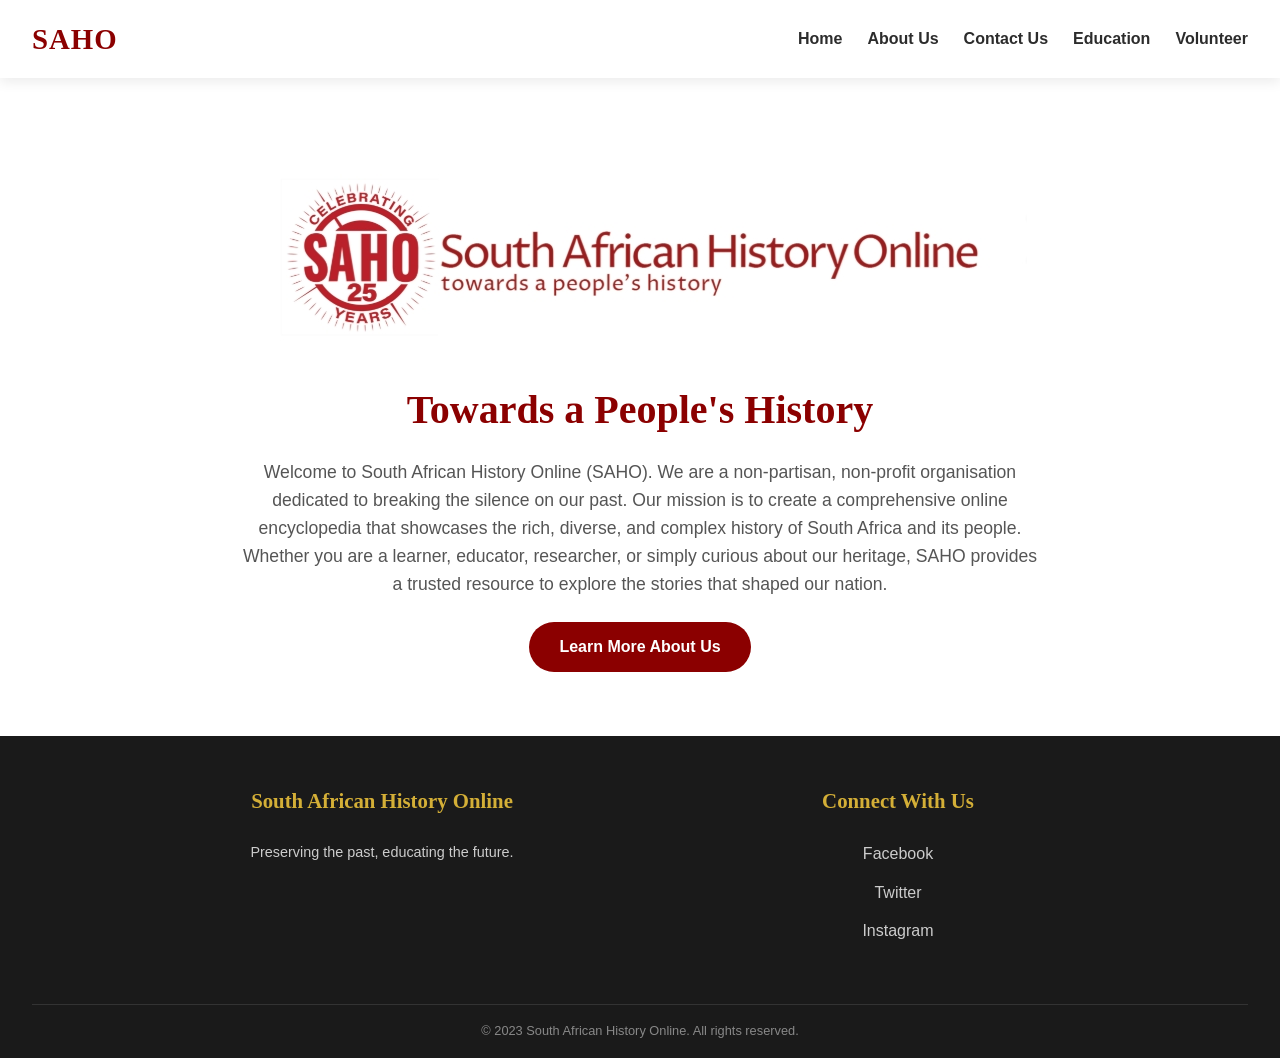
<file: index.html>
<!DOCTYPE html>
<html lang="en">
<head>
    <meta charset="UTF-8">
    <meta name="viewport" content="width=device-width, initial-scale=1.0">
    <title>South African History Online</title>
    <link rel="stylesheet" href="style.css">
</head>
<body>



    <header>
        <h1>SAHO</h1>
        <nav>
            <ul>
                <li><a href="index.html">Home</a></li>
                <li><a href="about.html">About Us</a></li>
                <li><a href="contact.html">Contact Us</a></li>
                <li><a href="education.html">Education</a></li>
                <li><a href="volunteer.html">Volunteer</a></li>
            </ul>
        </nav>
    </header>

   
    <main>
        <section class="hero-section">
            
           
            <div class="hero-image-container">
                
                <img src="images/images/logo.jpeg" alt="South African History Online Logo">
            </div>

         
            <div class="hero-text">
                <h2>Towards a People's History</h2>
                <p>
                    Welcome to South African History Online (SAHO). We are a non-partisan, non-profit organisation dedicated to breaking the silence on our past. Our mission is to create a comprehensive online encyclopedia that showcases the rich, diverse, and complex history of South Africa and its people. Whether you are a learner, educator, researcher, or simply curious about our heritage, SAHO provides a trusted resource to explore the stories that shaped our nation.
                </p>
                <a href="about.html" class="btn-primary">Learn More About Us</a>
            </div>

        </section>
    </main>

   
    <footer>
        <div class="footer-content">
            
            <div class="footer-column">
                <h3>South African History Online</h3>
                <p style="color: #ccc; font-size: 0.9rem;">Preserving the past, educating the future.</p>
            </div>

          
            <div class="footer-column">
                <h3>Connect With Us</h3>
                <ul>
                    <li><a href="#">Facebook</a></li>
                    <li><a href="#">Twitter</a></li>
                    <li><a href="#">Instagram</a></li>
                </ul>
            </div>

        </div>
        
        <div class="copyright">
            &copy; 2023 South African History Online. All rights reserved.
        </div>
    </footer>

</body>
</html>
</file>
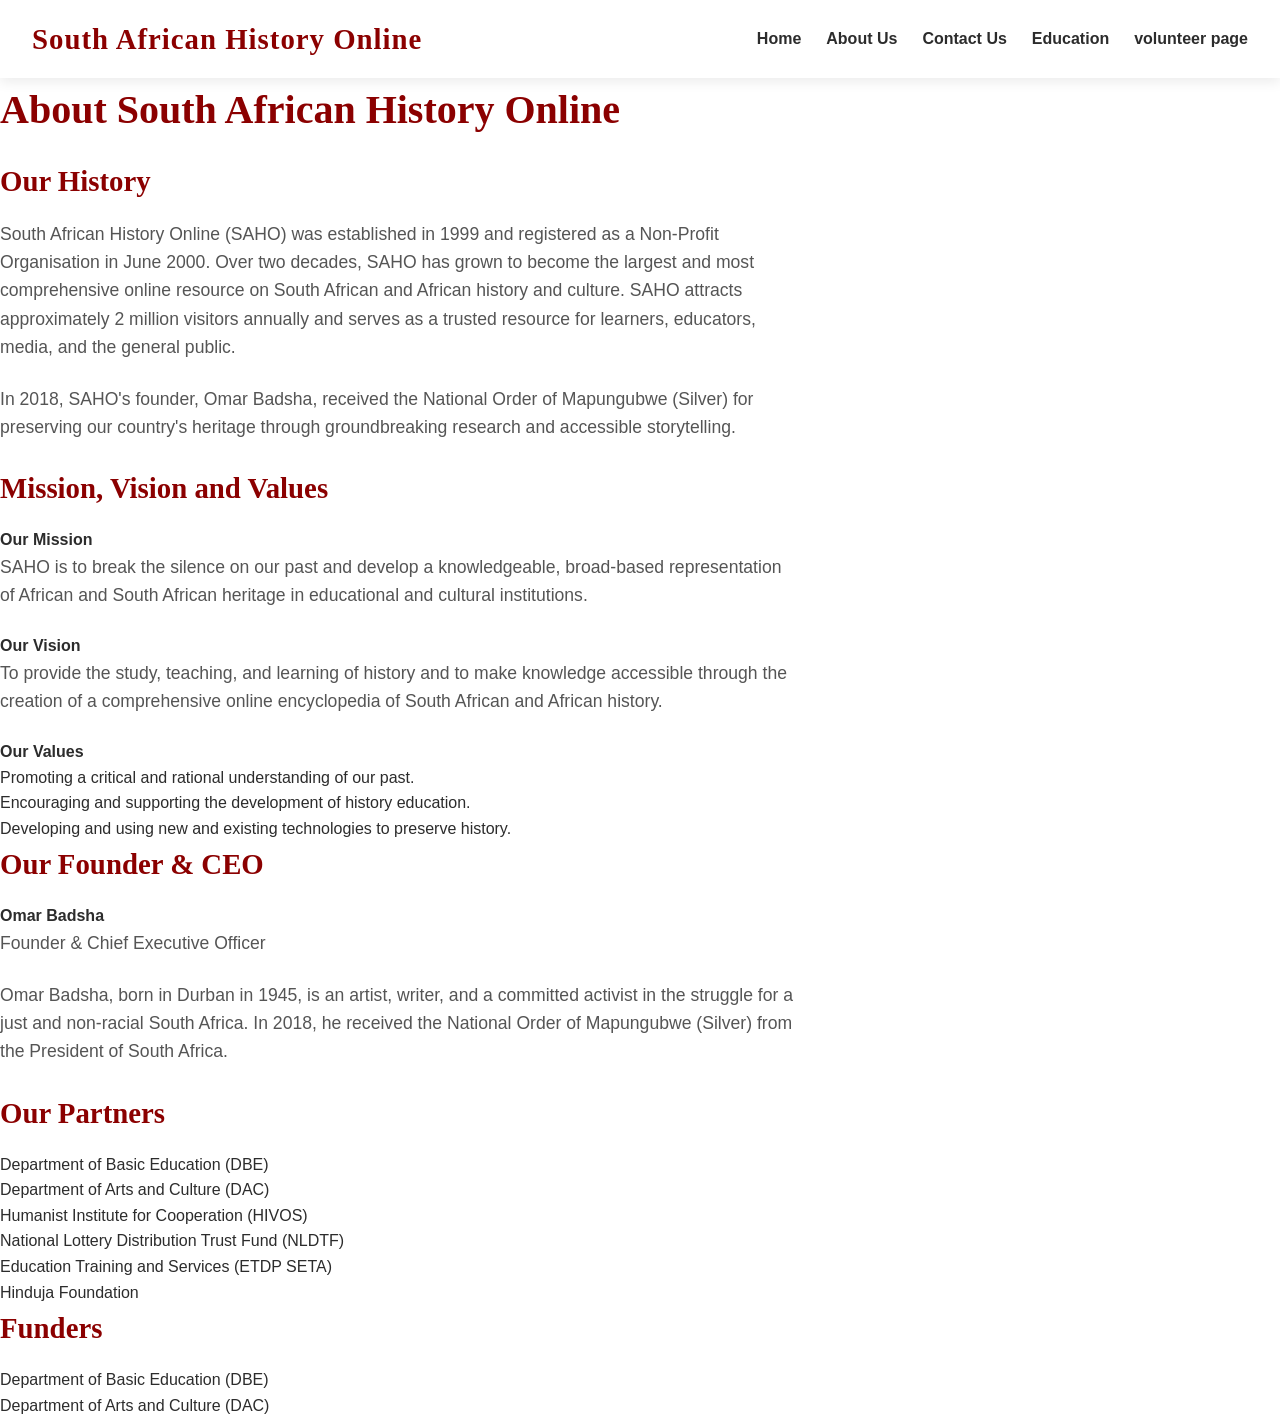
<file: about us.html>
<!DOCTYPE html>
<html lang="en">
<head>
    <meta charset="UTF-8">
    <meta name="viewport" content="width=device-width, initial-scale=1.0">
    <link rel="stylesheet" href="style.css">
    
    <title>South African History Online</title>
    
</head>
<body>

    
<header>
<a>
           
<h1>South African History Online</h1>
</a>
        
<nav>
    <ul>
    <li><a href="index.html">Home</a></li>
    <li><a href="about us.html">About Us</a></li>
    <li><a href="contact us.html">Contact Us</a></li>
    <li><a href="education.html">Education</a></li>
    <li><a href="volunteer.html">volunteer page</a></li>
                
    </ul>
</nav>


    </header>
<section id="about-us">
           
<h2>About South African History Online</h2>

            
    
<section>
    <h3>Our History</h3>
    <p>South African History Online (SAHO) was established in 1999 and registered as a Non-Profit Organisation in June 2000. Over two decades, SAHO has grown to become the largest and most comprehensive online resource on South African and African history and culture. SAHO attracts approximately 2 million visitors annually and serves as a trusted resource for learners, educators, media, and the general public.</p>
    <p>In 2018, SAHO's founder, Omar Badsha, received the National Order of Mapungubwe (Silver) for preserving our country's heritage through groundbreaking research and accessible storytelling.</p>
</section>

    <section>
     <h3>Mission, Vision and Values</h3>

<article>
    <h4>Our Mission</h4>
    <p>SAHO is to break the silence on our past and develop a knowledgeable, broad-based representation of African and South African heritage in educational and cultural institutions.</p>
     </article>

 <article>
    <h4>Our Vision</h4>
    <p>To provide the study, teaching, and learning of history and to make knowledge accessible through the creation of a comprehensive online encyclopedia of South African and African history.</p>
    </article>

    <article>
    <h4>Our Values</h4>
        <ul>
    <li>Promoting a critical and rational understanding of our past.</li>
    <li>Encouraging and supporting the development of history education.</li>
    <li>Developing and using new and existing technologies to preserve history.</li>
        </ul>
    </article>
    </section>

    <section>
    <h3>Our Founder & CEO</h3>
        <article>
        <h4>Omar Badsha</h4>
        <p>Founder & Chief Executive Officer</p>
        <p>Omar Badsha, born in Durban in 1945, is an artist, writer, and a committed activist in the struggle for a just and non-racial South Africa. In 2018, he received the National Order of Mapungubwe (Silver) from the President of South Africa.</p>
    </article>
     </section>

    <section>
    <h3>Our Partners</h3>
    <ul>
        <li>Department of Basic Education (DBE)</li>
        <li>Department of Arts and Culture (DAC)</li>
        <li>Humanist Institute for Cooperation (HIVOS)</li>
        <li>National Lottery Distribution Trust Fund (NLDTF)</li>
        <li>Education Training and Services (ETDP SETA)</li>
        <li>Hinduja Foundation</li>
        </ul>
    </section>

   
    <section>
        
    <h3>Funders</h3>
    <ul>
     <li>Department of Basic Education (DBE)</li>
    <li>Department of Arts and Culture (DAC)</li>
                    
    </ul>
    </section>
        </section>
</file>
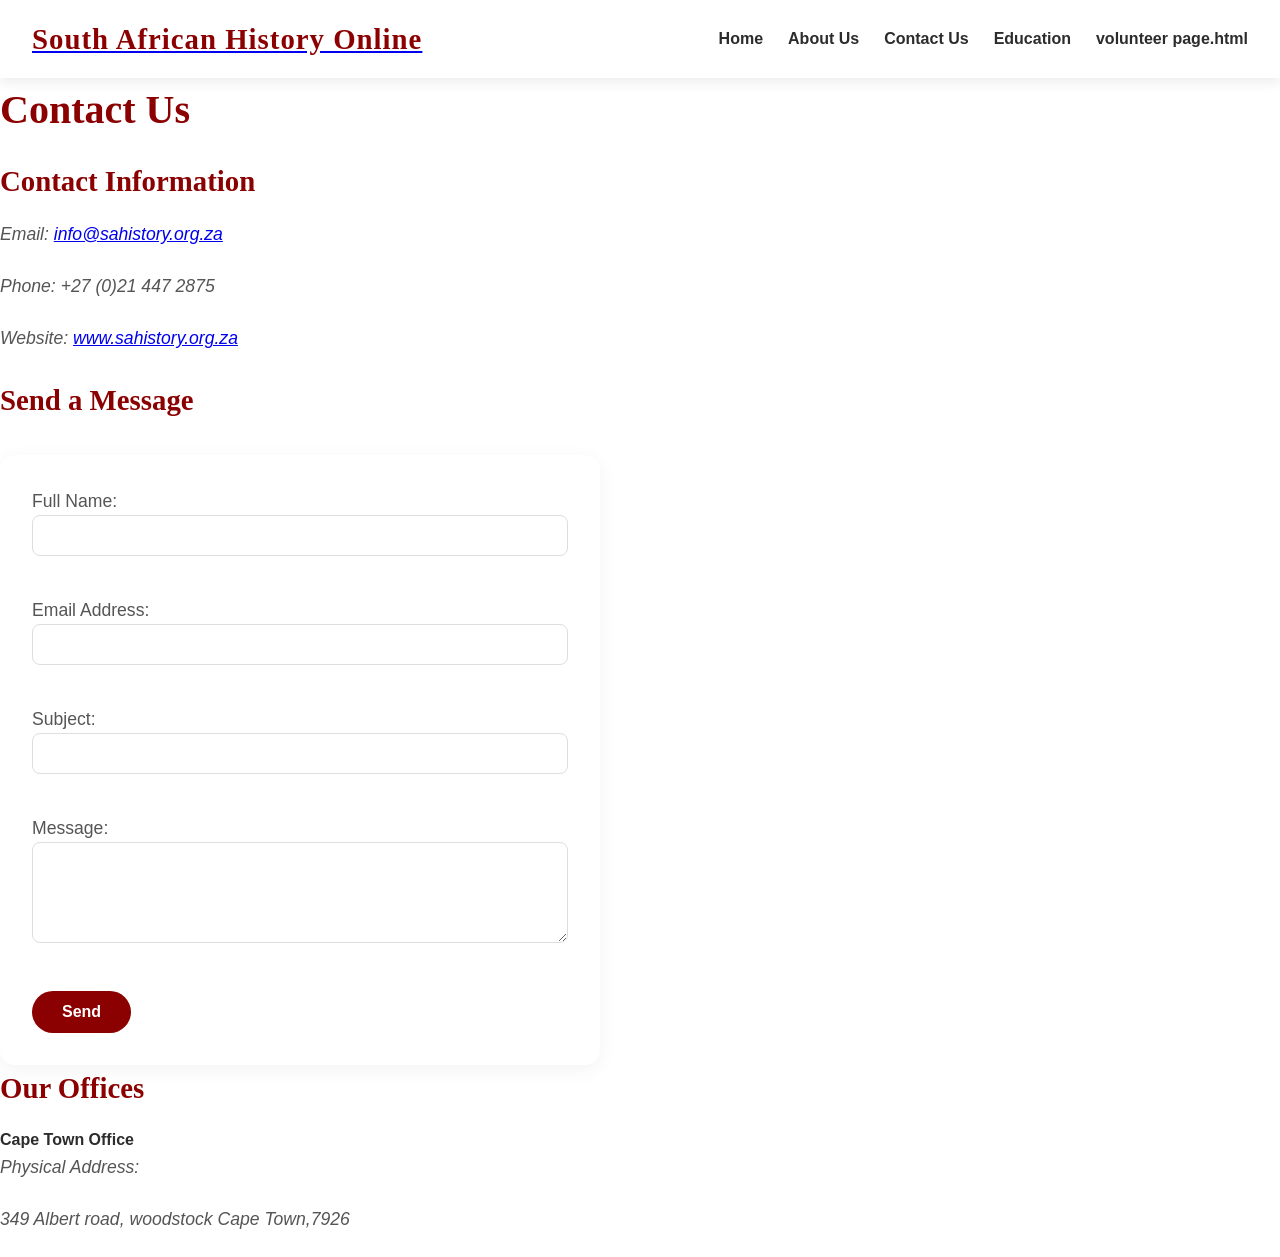
<file: contact us.html>
<!DOCTYPE html>
<html lang="en">
<head>
    <meta charset="UTF-8">
    <meta name="viewport" content="width=device-width, initial-scale=1.0">
    <link rel="stylesheet" href="style.css">
    
    <title>South African History Online</title>
    
</head>
<body>

    <header>
        <a href="index.html">

    <h1>South African History Online</h1>
        
</a>
        
<nav>
    <ul>
        <li><a href="index.html">Home</a></li>
        <li><a href="about.html">About Us</a></li>
        <li><a href="contact.html">Contact Us</a></li>
        <li><a href="education.html">Education</a></li>
        <li><a href="volunteer.html">volunteer page.html</a></li>
                
    </ul>
</nav>
    </header>

<section id="contact-us">
    <h2>Contact Us</h2>


<section>
    <h3>Contact Information</h3>
    <address>
        <p>Email: <a href="mailto:info@sahistory.org.za">info@sahistory.org.za</a></p>
        <p>Phone: +27 (0)21 447 2875</p>
        <p>Website: <a href="http://www.sahistory.org.za">www.sahistory.org.za</a></p>
    </address>
            
 </section>

            
 
 <section>
<h3>Send a Message</h3>
        <form action="#" method="post">
 <p>
     <label for="fullName">Full Name:</label>
    <input type="text" id="fullName" name="fullName">
</p>
   
<p>
    <label for="email">Email Address:</label>
    <input type="email" id="email" name="email">
</p>
                
<p>
    <label for="subject">Subject:</label>
    <input type="text" id="subject" name="subject">
</p>
                    
<p>
    <label for="message">Message:</label>
    <textarea id="message" name="message" rows="5"></textarea>
</p>
     <button type="submit">Send</button>
    </form>
</section>

           
<section>
    <h3>Our Offices</h3>
                
    <article>
    <h4>Cape Town Office</h4>
    <address>
      <p>Physical Address:</p>
      <p>349 Albert road, woodstock Cape Town,7926 </p>
     </address>
        
</article>

</section>
</file>
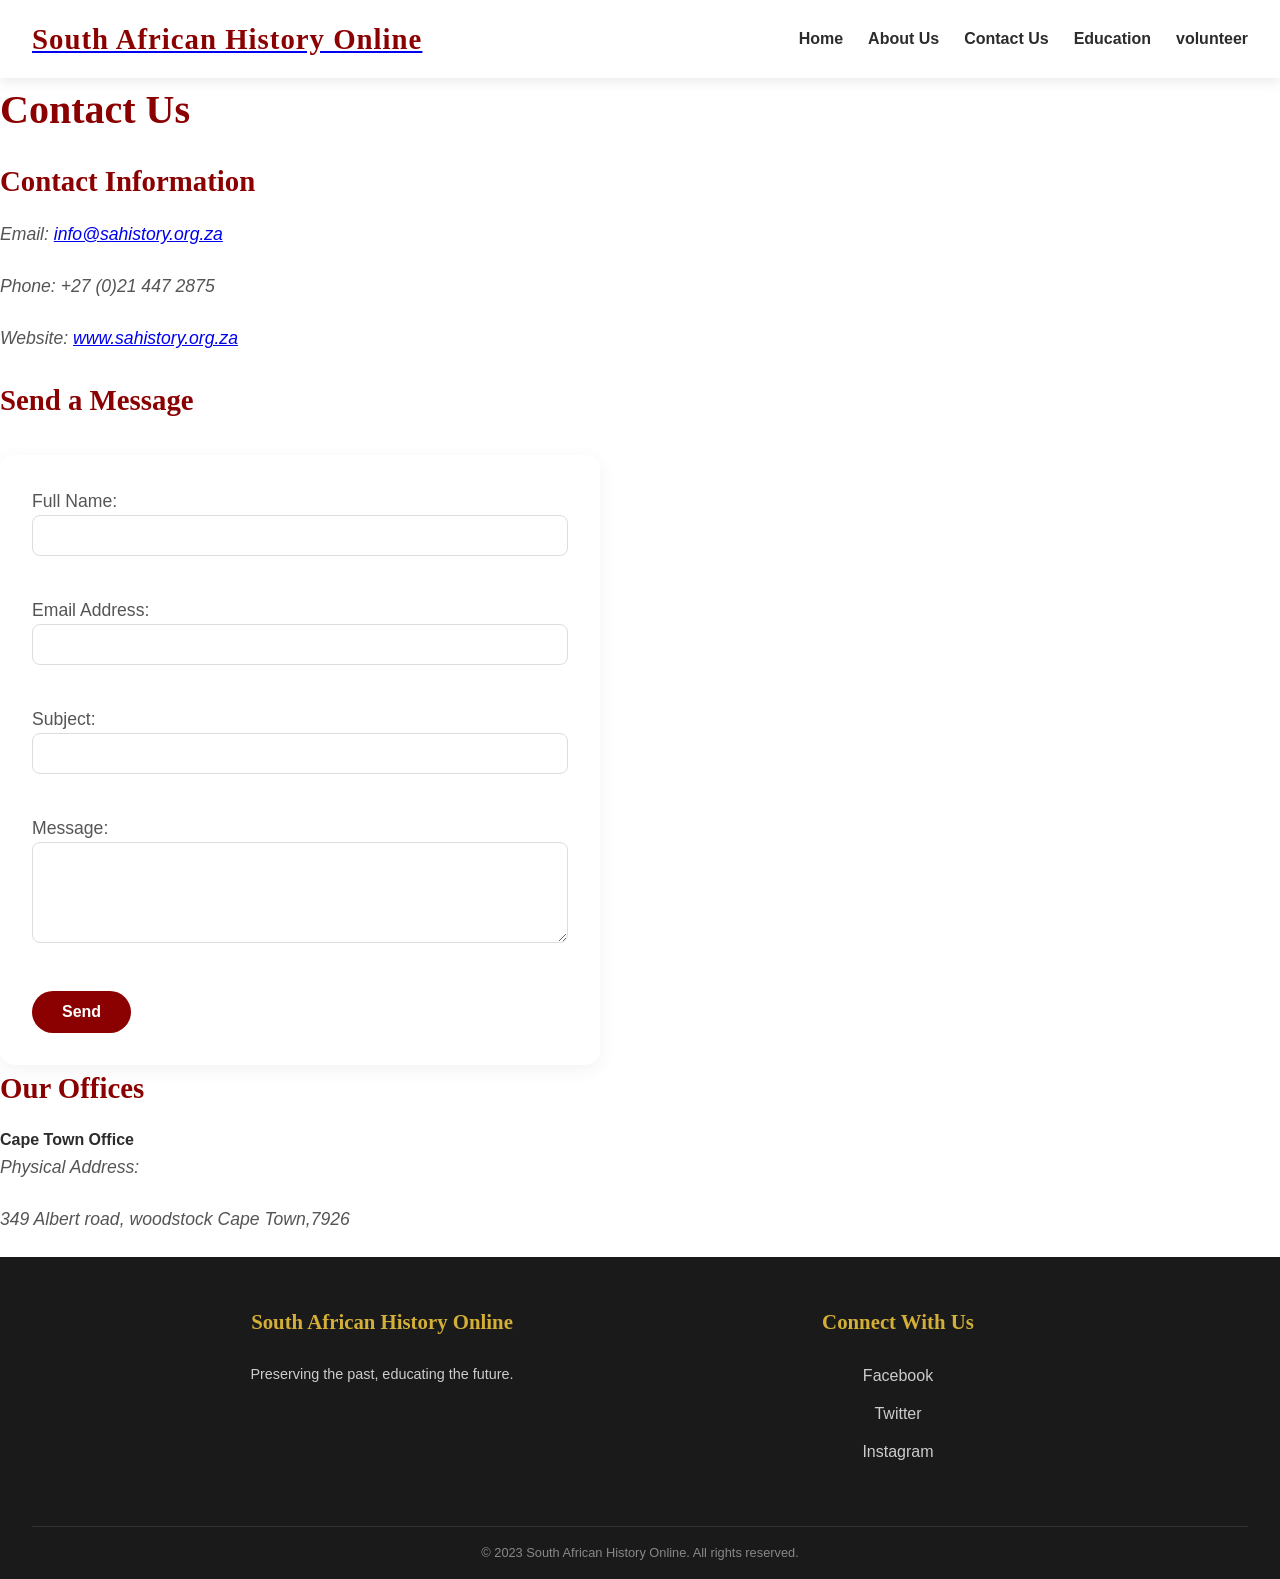
<file: contact.html>
<!DOCTYPE html>
<html lang="en">
<head>
    <meta charset="UTF-8">
    <meta name="viewport" content="width=device-width, initial-scale=1.0">
    <link rel="stylesheet" href="style.css">
    
    <title>South African History Online</title>
    
</head>
<body>

    <header>
        <a href="index.html">

    <h1>South African History Online</h1>
        
</a>
        
<nav>
    <ul>
        <li><a href="index.html">Home</a></li>
        <li><a href="about.html">About Us</a></li>
        <li><a href="contact.html">Contact Us</a></li>
        <li><a href="education.html">Education</a></li>
        <li><a href="volunteer.html">volunteer</a></li>
                
    </ul>
</nav>
    </header>

<section id="contact-us">
    <h2>Contact Us</h2>


<section>
    <h3>Contact Information</h3>
    <address>
        <p>Email: <a href="mailto:info@sahistory.org.za">info@sahistory.org.za</a></p>
        <p>Phone: +27 (0)21 447 2875</p>
        <p>Website: <a href="http://www.sahistory.org.za">www.sahistory.org.za</a></p>
    </address>
            
 </section>

            
 
 <section>
<h3>Send a Message</h3>
        <form action="#" method="post">
 <p>
     <label for="fullName">Full Name:</label>
    <input type="text" id="fullName" name="fullName">
</p>
   
<p>
    <label for="email">Email Address:</label>
    <input type="email" id="email" name="email">
</p>
                
<p>
    <label for="subject">Subject:</label>
    <input type="text" id="subject" name="subject">
</p>
                    
<p>
    <label for="message">Message:</label>
    <textarea id="message" name="message" rows="5"></textarea>
</p>
     <button type="submit">Send</button>
    </form>
</section>

           
<section>
    <h3>Our Offices</h3>
                
    <article>
    <h4>Cape Town Office</h4>
    <address>
      <p>Physical Address:</p>
      <p>349 Albert road, woodstock Cape Town,7926 </p>
     </address>
        
</article>

</section>

<footer>
        <div class="footer-content">
            
            
            <div class="footer-column">
                <h3>South African History Online</h3>
                <p style="color: #ccc; font-size: 0.9rem;">Preserving the past, educating the future.</p>
            </div>

           
            <div class="footer-column">
                <h3>Connect With Us</h3>
                <ul>
                    <li><a href="#">Facebook</a></li>
                    <li><a href="#">Twitter</a></li>
                    <li><a href="#">Instagram</a></li>
                </ul>
            </div>

        </div>
        
        <div class="copyright">
            &copy; 2023 South African History Online. All rights reserved.
        </div>
    </footer>
</file>
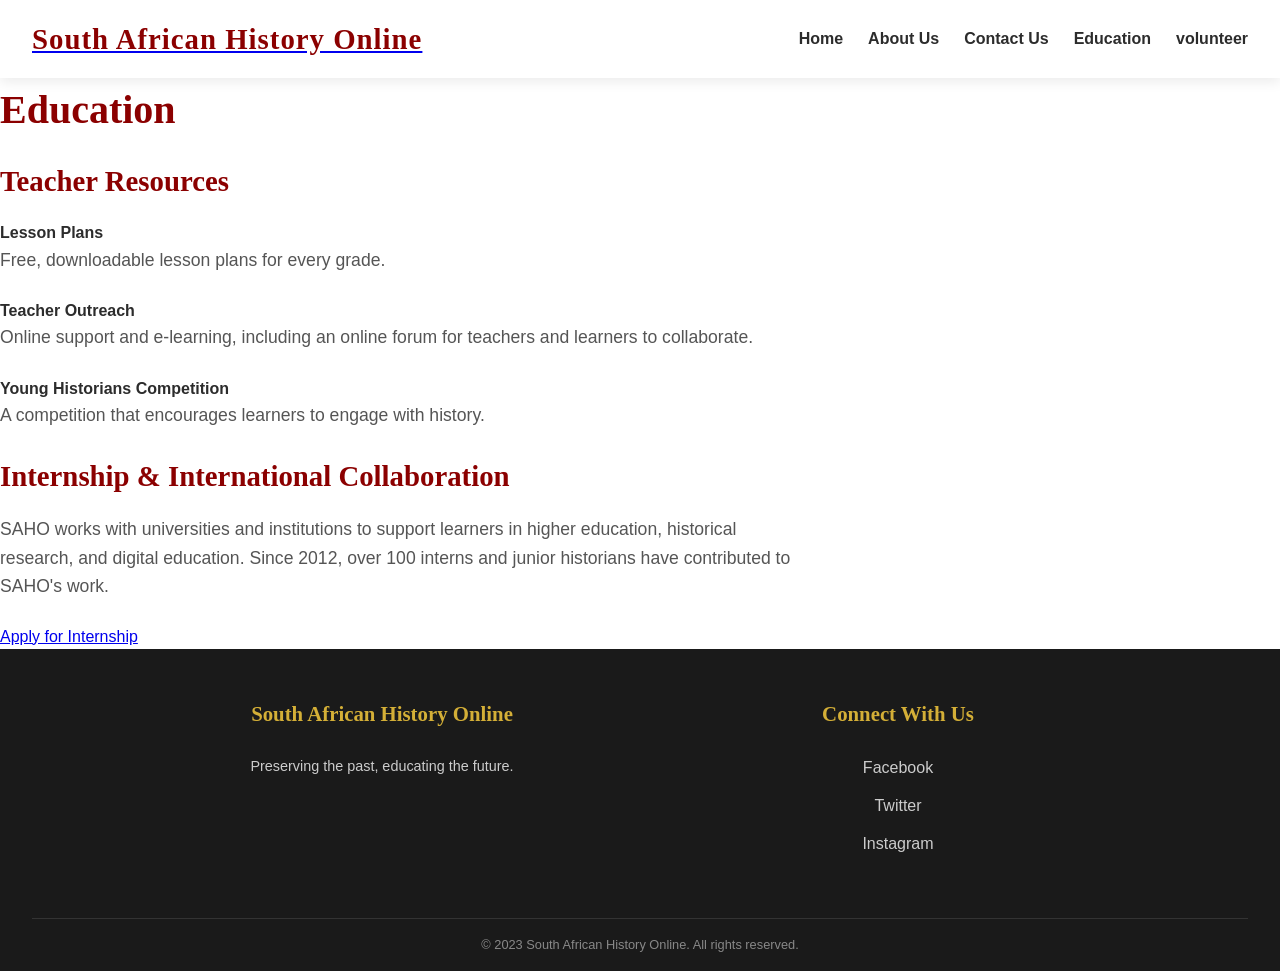
<file: education.html>
<!DOCTYPE html>
<html lang="en">
<head>
    <meta charset="UTF-8">
    <meta name="viewport" content="width=device-width, initial-scale=1.0">
    <link rel="stylesheet" href="style.css">
    
    <title>South African History Online</title>
    
</head>
<body>
    <header>
        <a href="index.html">
            
<h1>South African History Online</h1>

</a>
        
<nav>
    <ul>
    <li><a href="index.html">Home</a></li>
    <li><a href="about.html">About Us</a></li>
    <li><a href="contact.html">Contact Us</a></li>
    <li><a href="education.html">Education</a></li>
    <li><a href="volunteer.html">volunteer</a></li>
        
</ul>
    </nav>
</header>
<section id="education">
    <h2>Education</h2>

    

 <section>
   <h3>Teacher Resources</h3>
                
    <article>
    <h4>Lesson Plans</h4>
    <p>Free, downloadable lesson plans for every grade.</p>
    </article>

<article>
    <h4>Teacher Outreach</h4>
    <p>Online support and e-learning, including an online forum for teachers and learners to collaborate.</p>
</article>

<article>
   <h4>Young Historians Competition</h4>
    <p>A competition that encourages learners to engage with history.</p>
    </article>
    </section>

<section>
    <h3>Internship & International Collaboration</h3>
    <p>SAHO works with universities and institutions to support learners in higher education, historical research, and digital education. Since 2012, over 100 interns and junior historians have contributed to SAHO's work.</p>
     <a href="#">Apply for Internship</a>
</section>
        </section>
<footer>
        <div class="footer-content">
            
            <!-- Column 1: Brand info -->
            <div class="footer-column">
                <h3>South African History Online</h3>
                <p style="color: #ccc; font-size: 0.9rem;">Preserving the past, educating the future.</p>
            </div>

            <!-- Column 2: Social/Contact -->
            <div class="footer-column">
                <h3>Connect With Us</h3>
                <ul>
                    <li><a href="#">Facebook</a></li>
                    <li><a href="#">Twitter</a></li>
                    <li><a href="#">Instagram</a></li>
                </ul>
            </div>

        </div>
        
        <div class="copyright">
            &copy; 2023 South African History Online. All rights reserved.
        </div>
    </footer>
</file>
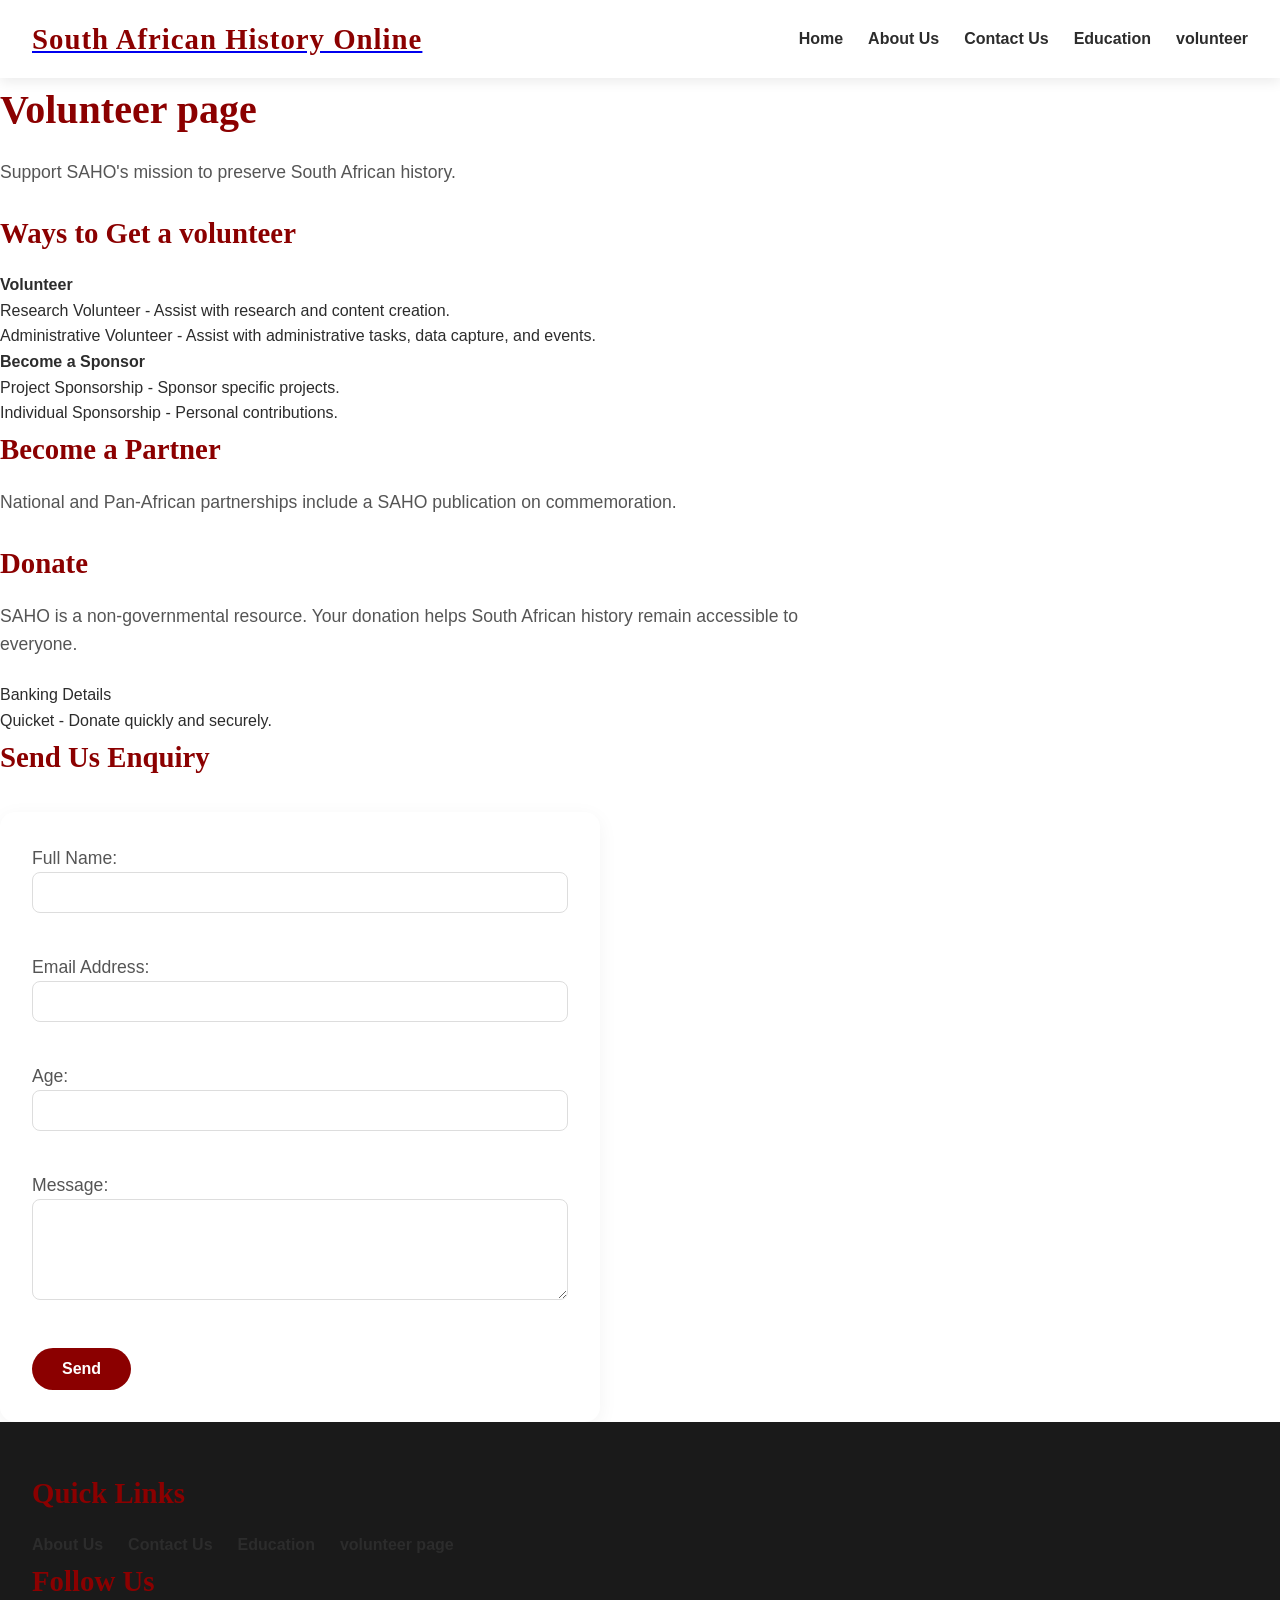
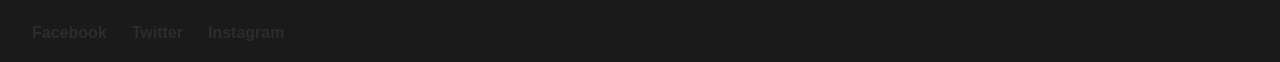
<file: volunteer.html>
<!DOCTYPE html>
<html lang="en">
<head>
    <meta charset="UTF-8">
    <meta name="viewport" content="width=device-width, initial-scale=1.0">
    <link rel="stylesheet" href="style.css">
    
    <title>South African History Online</title>
    
</head>
<body>
     <header>
        <a href="index.html">
           
<h1>South African History Online</h1>
</a>
        
<nav>
    <ul>
    <li><a href="index.html">Home</a></li>
    <li><a href="about.html">About Us</a></li>
    <li><a href="contact.html">Contact Us</a></li>
    <li><a href="education.html">Education</a></li>
    <li><a href="volunteer.html">volunteer</a></li>
        
    </ul>
        </nav>
    </header>
<section id="volunteer page">
    <h2>Volunteer page</h2>
    <p>Support SAHO's mission to preserve South African history.</p>

<section>
    <h3>Ways to Get a volunteer</h3>

<article>
    <h4>Volunteer</h4>
<ul>
    <li>Research Volunteer - Assist with research and content creation.</li>
    <li>Administrative Volunteer - Assist with administrative tasks, data capture, and events.</li>
</ul>
    </article>

<article>
    <h4>Become a Sponsor</h4>
    <ul>
    <li>Project Sponsorship - Sponsor specific projects.</li>
     <li>Individual Sponsorship - Personal contributions.</li>
 </ul>

</article>
    </section>

<section>
    <h3>Become a Partner</h3>
    <p>National and Pan-African partnerships include a SAHO publication on commemoration.</p>
</section>

<section>
    <h3>Donate</h3>
    <p>SAHO is a non-governmental resource. Your donation helps South African history remain accessible to everyone.</p>
<ul>
    <li>Banking Details</li>
    <li>Quicket - Donate quickly and securely.</li>
</ul>

</section>

    <section>
    <h3>Send Us Enquiry</h3>
        <form action="#" method="post">
                   
<p>
    <label for="enqName">Full Name:</label>
    <input type="text" id="enqName" name="enqName">
</p>
            
<p>
     <label for="enqEmail">Email Address:</label>
    <input type="email" id="enqEmail" name="enqEmail">
</p>
    
<p>
    <label for="age">Age:</label>
    <input type="number" id="age" name="age">
</p>
    
<p>
    <label for="enqMessage">Message:</label>
    <textarea id="enqMessage" name="enqMessage" rows="5"></textarea>
</p>
    <button type="submit">Send</button>
    </form>
</section>
        </section>

    </main>

  
<footer>
        <nav>
    <h3>Quick Links</h3>
 <ul>
    <li><a href="about.html">About Us</a></li>
    <li><a href="contact.html">Contact Us</a></li>
    <li><a href="education.html">Education</a></li>
    <li><a href="volunteer.html">volunteer page</a></li>
 </ul>
</nav>


<nav>
    <h3>Follow Us</h3>
<ul>
    <li><a href="#">Facebook</a></li>
    <li><a href="#">Twitter</a></li>
    <li><a href="#">Instagram</a></li>
</ul>
</nav>


 </footer>

</body>
</html>
</file>
<file: style.css>
/* --- GLOBAL RESET & FONTS --- */
* {
    margin: 0;
    padding: 0;
    box-sizing: border-box;
}

:root {
    --primary-red: #8B0000; /* Deep SAHO Red */
    --accent-gold: #D4AF37; /* Historical Gold */
    --text-dark: #2c2c2c;
    --text-light: #555555;
    --white: #ffffff;
    --font-heading: 'Georgia', 'Times New Roman', serif;
    --font-body: 'Segoe UI', Tahoma, Geneva, Verdana, sans-serif;
}

body {
    font-family: var(--font-body);
    color: var(--text-dark);
    line-height: 1.6;
    /* Smooth scrolling for a better user experience */
    scroll-behavior: smooth; 
}

/* --- HEADER & NAVIGATION (Same on all pages) --- */
header {
    background-color: var(--white);
    box-shadow: 0 4px 12px rgba(0,0,0,0.08);
    padding: 1rem 2rem;
    display: flex;
    justify-content: space-between;
    align-items: center;
    flex-wrap: wrap;
    position: sticky;
    top: 0;
    z-index: 1000;
}

header h1 {
    font-family: var(--font-heading);
    color: var(--primary-red);
    font-size: 1.8rem;
    letter-spacing: 1px;
}

nav ul {
    list-style: none;
    display: flex;
    gap: 25px;
}

nav a {
    text-decoration: none;
    color: var(--text-dark);
    font-weight: 600;
    font-size: 1rem;
    transition: all 0.3s ease;
    padding-bottom: 5px;
}

nav a:hover {
    color: var(--primary-red);
    border-bottom: 3px solid var(--accent-gold);
}

/* --- CREATIVE PAGE BACKGROUNDS --- */
/* Each page gets a unique soft, warm background color */
.bg-home { background-color: #fdfbf7; } /* Warm Cream */
.bg-about { background-color: #f4f8f4; } /* Soft Sage/Forest tint */
.bg-contact { background-color: #f0f5fa; } /* Soft Sky/Blue tint */
.bg-education { background-color: #fcf5eb; } /* Soft Amber/Parchment */
.bg-volunteer { background-color: #f9f4f6; } /* Soft Rose/Plum tint */

/* --- MAIN CONTENT LAYOUT (Centers everything) --- */
main {
    max-width: 1000px;
    margin: 0 auto;
    padding: 4rem 2rem;
    display: flex;
    flex-direction: column;
    align-items: center; /* Centers content horizontally */
    text-align: center;
}

h2, h3 {
    font-family: var(--font-heading);
    color: var(--primary-red);
    margin-bottom: 1rem;
}

h2 { font-size: 2.5rem; }
h3 { font-size: 1.8rem; }

p {
    font-size: 1.1rem;
    color: var(--text-light);
    margin-bottom: 1.5rem;
    max-width: 800px; /* Keeps paragraphs readable */
}

/* --- IMAGE STYLING (Creative & Centered) --- */
.centered-image {
    max-width: 100%;
    height: auto;
    border-radius: 15px;
    box-shadow: 0 10px 30px rgba(0,0,0,0.15);
    margin-bottom: 2rem;
    transition: transform 0.3s ease;
    border: 5px solid var(--white);
}

.centered-image:hover {
    transform: scale(1.02);
}

/* --- FORM STYLING (For Contact & Volunteer pages) --- */
form {
    width: 100%;
    max-width: 600px;
    background: var(--white);
    padding: 2rem;
    border-radius: 15px;
    box-shadow: 0 5px 20px rgba(0,0,0,0.05);
    text-align: left;
    margin-top: 2rem;
}

input, textarea {
    width: 100%;
    padding: 12px;
    margin-bottom: 1rem;
    border: 1px solid #ddd;
    border-radius: 8px;
    font-family: var(--font-body);
}

button, .btn-primary {
    background-color: var(--primary-red);
    color: var(--white);
    border: none;
    padding: 12px 30px;
    border-radius: 30px;
    font-size: 1rem;
    font-weight: bold;
    cursor: pointer;
    transition: background 0.3s ease;
    text-decoration: none;
    display: inline-block;
}

button:hover, .btn-primary:hover {
    background-color: var(--accent-gold);
    color: var(--text-dark);
}

/* --- FOOTER WITH QUICK LINKS --- */
footer {
    background-color: #1a1a1a;
    color: var(--white);
    padding: 3rem 2rem 1rem 2rem;
    margin-top: auto;
}

.footer-content {
    display: grid;
    grid-template-columns: repeat(auto-fit, minmax(250px, 1fr));
    gap: 2rem;
    max-width: 1000px;
    margin: 0 auto;
    text-align: center;
}

.footer-column h3 {
    color: var(--accent-gold);
    font-size: 1.3rem;
    margin-bottom: 1.5rem;
}

.footer-column ul {
    list-style: none;
}

.footer-column ul li {
    margin-bottom: 0.8rem;
}

.footer-column a {
    color: #cccccc;
    text-decoration: none;
    transition: color 0.3s ease;
}

.footer-column a:hover {
    color: var(--accent-gold);
    padding-left: 5px;
}

.copyright {
    text-align: center;
    margin-top: 3rem;
    padding-top: 1.5rem;
    border-top: 1px solid #333;
    font-size: 0.9rem;
    color: #888;
}


@media (max-width: 768px) {
    header { flex-direction: column; gap: 1rem; }
    nav ul { flex-direction: column; text-align: center; gap: 10px; }
    h2 { font-size: 2rem; }
}

.page-container {
    max-width: 1000px;
    margin: 0 auto; 
    padding: 3rem 2rem;
    text-align: center; 
}

.page-title {
    font-family: var(--font-heading);
    color: var(--primary-color);
    font-size: 2.5rem;
    margin-bottom: 1rem;
}


.about-image {
    display: block;
    margin: 2rem auto; 
    max-width: 100%;
    height: auto;
    border-radius: 15px;
    box-shadow: 0 6px 12px rgba(0,0,0,0.15); 
    border: 4px solid var(--white);
}


.text-block {
    max-width: 800px;
    margin: 0 auto 2rem auto;
    text-align: center;
}

.text-block p {
    font-size: 1.1rem;
    color: var(--text-light);
    margin-bottom: 1.5rem;
}


.education-grid {
    display: grid;
    grid-template-columns: repeat(auto-fit, minmax(300px, 1fr));
    gap: 2rem;
    margin-top: 3rem;
}

.education-card {
    background: var(--white);
    padding: 1.5rem;
    border-radius: 12px;
    box-shadow: 0 4px 10px rgba(0,0,0,0.08);
    transition: transform 0.3s ease;
}

.education-card:hover {
    transform: translateY(-5px); 
}

    

.education-card h3 {
    font-family: var(--font-heading);
    color: var(--primary-color);
    margin-bottom: 0.5rem;
}



.copyright {
    text-align: center;
    margin-top: 3rem;
    padding-top: 1rem;
    border-top: 1px solid #333;
    font-size: 0.8rem;
    color: #888;
}


.about-grid-section {
    display: grid;
    grid-template-columns: 1fr 1fr; 
    gap: 3rem; 
    align-items: center; 
    margin-bottom: 4rem; 
    text-align: left; 
}

.about-grid-section.reverse .about-image-col {
    order: 2;
}
.about-grid-section.reverse .about-text-col {
    order: 1;
}

.about-image-col img {
    width: 100%;
    height: auto;
    border-radius: 15px;
    box-shadow: 0 6px 12px rgba(0,0,0,0.15);
    border: 4px solid var(--white);
}

.about-text-col h3 {
    font-family: var(--font-heading);
    color: var(--primary-color);
    font-size: 1.8rem;
    margin-bottom: 1rem;
}

.about-text-col p {
    margin-bottom: 1rem;
}


@media (max-width: 768px) {
    .about-grid-section {
        grid-template-columns: 1fr; 
        gap: 1.5rem;
    }
    .about-grid-section.reverse .about-image-col {
        order: 0; 
    }
}
</file>
